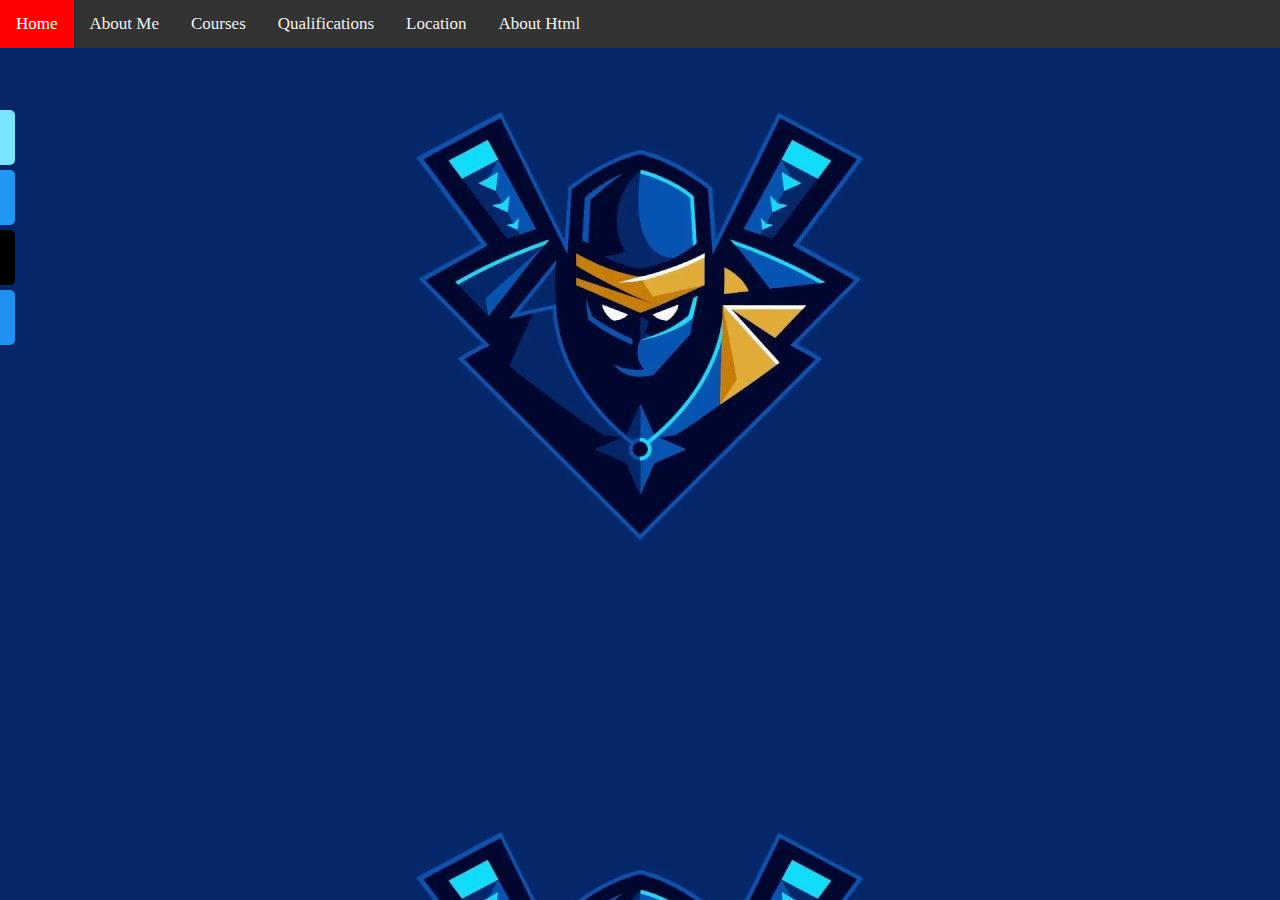
<file: index.html>
<!DOCTYPE html>
<html>

<head>
    <meta name="viewport" content="width=device-width,initial-scale=1.0">
    <meta charset="UTF-8">
    <meta name="author" content="Apoorv Jaiswal">
    <meta name="Keywords" content="html,javascript,css,web,website">
    <link href="https://fonts.googleapis.com/css2?family=MuseoModerno:wght@800&display=swap" rel="stylesheet">
    <title>
        My Website
    </title>
    <link href="style.css" rel="stylesheet">

</head>

<body background="26443.jpg" style="background-size: auto;">
    <div id="mySidenav" class="sidenav">
        <a href="https://www.linkedin.com/in/apoorv-jaiswal-254b82157/" id="linkedIn" target="_blank"><img
                src="linkedIn.png" id="logo">linkedIn</a>
        <a href="https://www.instagram.com/apoorv.jaiswal.9231/" id="insta" target="_blank"><img src="insta.jpg"
                id="logo">Instagram</a>
        <a href="https://github.com/apoorvjaiswal" id="github" target="_blank"><img src="gitHub.png"
                id="logo">Github</a>
        <a href="https://www.facebook.com/apoorv.jaiswal.9231"id="face"target="_blank"><img src="facebook.png"
            id="logo">Facebook</a>                
    </div>

    <div class="topnav" id="myTopnav">
        <a href="index.html" class="active">Home</a>
        <a href="aboutme.html">About Me</a>
        <a href="courses.html">Courses</a>
        <a href="projects.html">Qualifications</a>
        <a href="location.html">Location</a>
        <a href="abouthtml.html">About Html</a>

    </div>
    

</body>

</html>
</file>
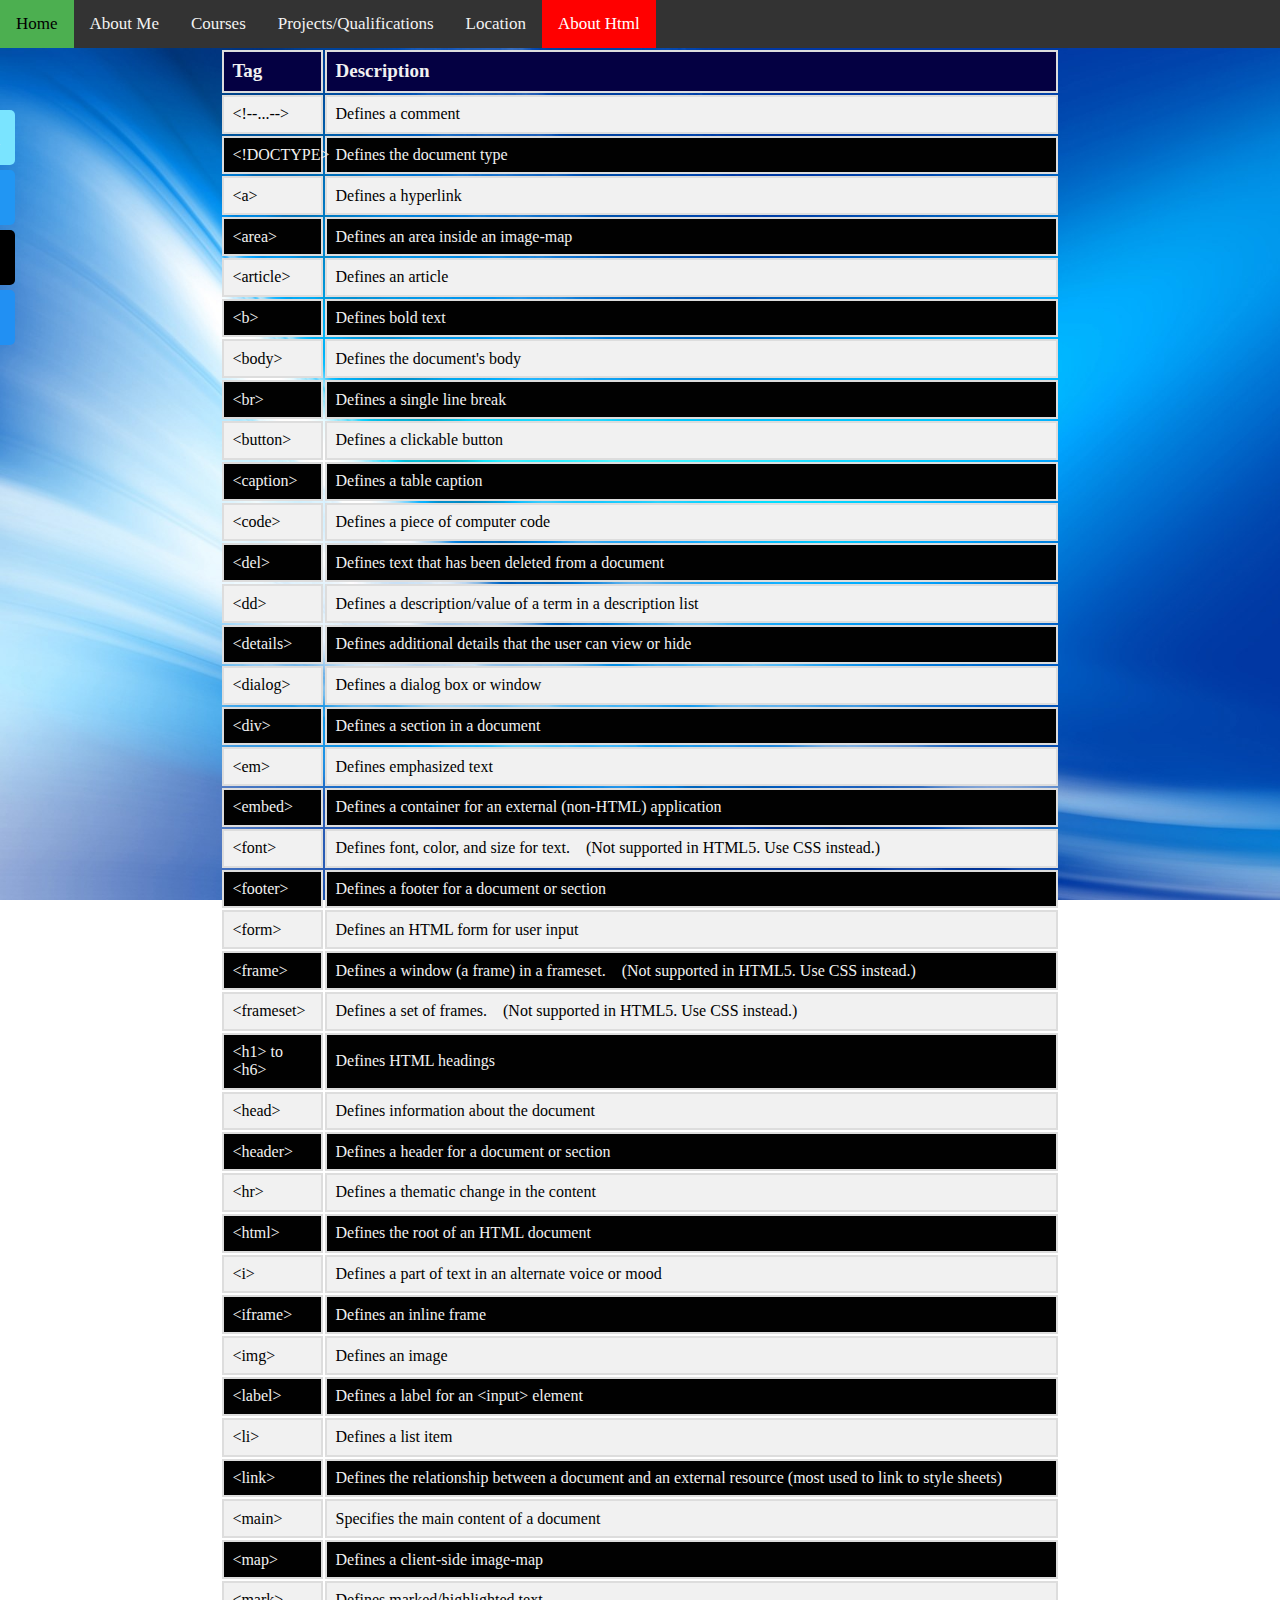
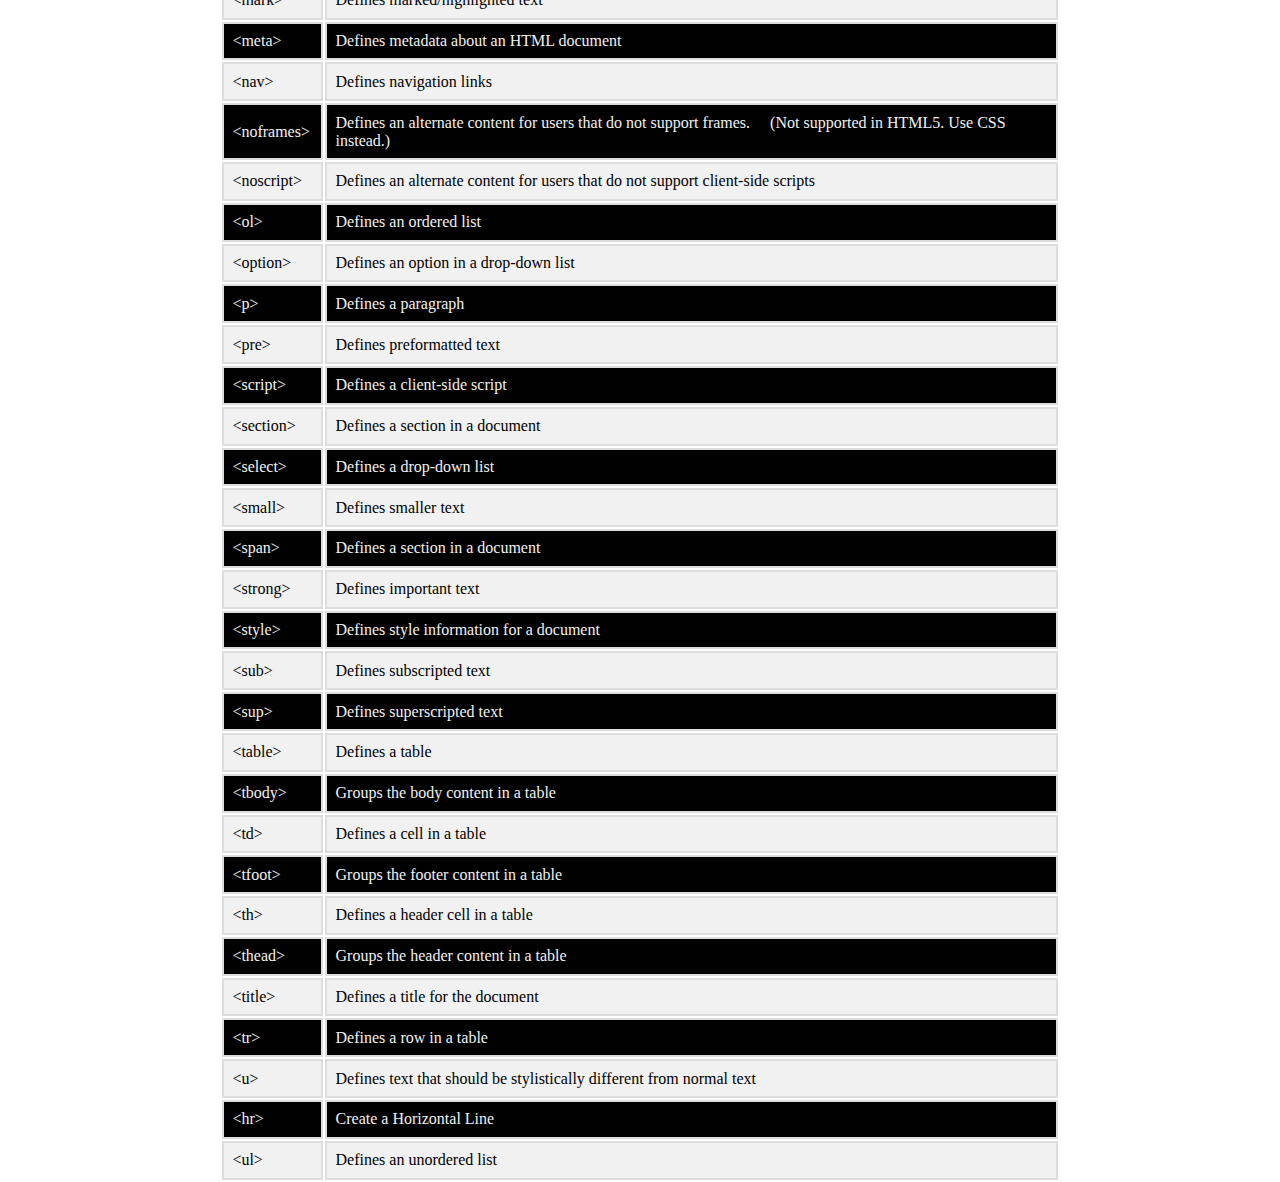
<file: abouthtml.html>
<!DOCTYPE html>
<html>

<head>
    <title>
        About HTML.
    </title>
    <link href="style.css" rel="stylesheet">

</head>

<body background="background-wallpapers-13.jpg" id="about">
    <div id="mySidenav" class="sidenav">
        <a href="https://www.linkedin.com/in/apoorv-jaiswal-254b82157/" id="linkedIn" target="_blank"><img
                src="linkedIn.png" id="logo">linkedIn</a>
        <a href="https://www.instagram.com/apoorv.jaiswal.9231/" id="insta" target="_blank"><img src="insta.jpg"
                id="logo">Instagram</a>
        <a href="https://github.com/apoorvjaiswal" id="github" target="_blank"><img src="gitHub.png"
                id="logo">Github</a>
        <a href="https://www.facebook.com/apoorv.jaiswal.9231"id="face"target="_blank"><img src="facebook.png"
            id="logo">Facebook</a>
    </div>
    <div class="topnav" id="myTopnav">
        <a href="index.html">Home</a>
        <a href="aboutme.html">About Me</a>
        <a href="courses.html">Courses</a>
        <a href="projects.html">Projects/Qualifications</a>
        <a href="location.html">Location</a>
        <a href="abouthtml.html" class="active">About Html</a>

        </a>

    </div>
    <div class="table">
        <table class="about-html" align="center">
            <tr class="main-tr">
                <td>Tag</td>
                <td>Description</td>
            </tr>
            <tr class="child-even">
                <td>&lt;!--...--&gt;</td>
                <td>Defines a comment</td>
            </tr>
            <tr class="child-odd">
                <td>&lt;!DOCTYPE&gt;</td>
                <td>Defines the document type</td>
            </tr>
            <tr class="child-even">
                <td>&lt;a&gt;</td>
                <td>Defines a hyperlink</td>
            </tr>
            <tr class="child-odd">
                <td>&lt;area&gt;</td>
                <td>Defines an area inside an image-map</td>
            </tr>
            <tr class="child-even">
                <td>&lt;article&gt;</td>
                <td>Defines an article</td>
            </tr>
            <tr class="child-odd">
                <td>&lt;b&gt;</td>
                <td>Defines bold text</td>
            </tr>
            <tr class="child-even">
                <td>&lt;body&gt;</td>
                <td>Defines the document's body</td>
            </tr>
            <tr class="child-odd">
                <td>&lt;br&gt;</td>
                <td>Defines a single line break</td>
            </tr>
            <tr class="child-even">
                <td>&lt;button&gt;</td>
                <td>Defines a clickable button</td>
            </tr>
            <tr class="child-odd">
                <td>&lt;caption&gt;</td>
                <td>Defines a table caption</td>
            </tr>
            <tr class="child-even">
                <td>&lt;code&gt;</td>
                <td>Defines a piece of computer code</td>
            </tr>
            <tr class="child-odd">
                <td>&lt;del&gt;</td>
                <td>Defines text that has been deleted from a document</td>
            </tr>
            <tr class="child-even">
                <td>&lt;dd&gt;</td>
                <td>Defines a description/value of a term in a description list</td>
            </tr>
            <tr class="child-odd">
                <td>&lt;details&gt;</td>
                <td>Defines additional details that the user can view or hide</td>
            </tr>
            <tr class="child-even">
                <td>&lt;dialog&gt;</td>
                <td>Defines a dialog box or window</td>
            </tr>
            <tr class="child-odd">
                <td>&lt;div&gt;</td>
                <td>Defines a section in a document</td>
            </tr>
            <tr class="child-even">
                <td>&lt;em&gt;</td>
                <td>Defines emphasized text</td>
            </tr>
            <tr class="child-odd">
                <td>&lt;embed&gt;</td>
                <td>Defines a container for an external (non-HTML) application</td>
            </tr>
            <tr class="child-even">
                <td>&lt;font&gt;</td>
                <td>Defines font, color, and size for text. &nbsp;&nbsp;&nbsp;(Not supported in HTML5. Use CSS instead.)
                </td>
            </tr>
            <tr class="child-odd">
                <td>&lt;footer&gt;</td>
                <td>Defines a footer for a document or section</td>
            </tr>
            <tr class="child-even">
                <td>&lt;form&gt;</td>
                <td>Defines an HTML form for user input</td>
            </tr>
            <tr class="child-odd">
                <td>&lt;frame&gt;</td>
                <td>Defines a window (a frame) in a frameset. &nbsp;&nbsp;&nbsp;(Not supported in HTML5. Use CSS
                    instead.)</td>
            </tr>
            <tr class="child-even">
                <td>&lt;frameset&gt;</td>
                <td>Defines a set of frames. &nbsp;&nbsp;&nbsp;(Not supported in HTML5. Use CSS instead.)</td>
            </tr>
            <tr class="child-odd">
                <td>&lt;h1&gt; to &lt;h6&gt;</td>
                <td>Defines HTML headings</td>
            </tr>
            <tr class="child-even">
                <td>&lt;head&gt;</td>
                <td>Defines information about the document</td>
            </tr>
            <tr class="child-odd">
                <td>&lt;header&gt;</td>
                <td>Defines a header for a document or section</td>
            </tr>
            <tr class="child-even">
                <td>&lt;hr&gt;</td>
                <td>Defines a thematic change in the content</td>
            </tr>
            <tr class="child-odd">
                <td>&lt;html&gt;</td>
                <td>Defines the root of an HTML document</td>
            </tr>
            <tr class="child-even">
                <td>&lt;i&gt;</td>
                <td>Defines a part of text in an alternate voice or mood</td>
            </tr>
            <tr class="child-odd">
                <td>&lt;iframe&gt;</td>
                <td>Defines an inline frame</td>
            </tr>
            <tr class="child-even">
                <td>&lt;img&gt;</td>
                <td>Defines an image</td>
            </tr>
            <tr class="child-odd">
                <td>&lt;label&gt;</td>
                <td>Defines a label&nbsp;for an &lt;input&gt; element</td>
            </tr>
            <tr class="child-even">
                <td>&lt;li&gt;</td>
                <td>Defines a list item</td>
            </tr>
            <tr class="child-odd">
                <td>&lt;link&gt;</td>
                <td>Defines the relationship between a document and an external resource (most
                    used to link to style sheets)</td>
            </tr>
            <tr class="child-even">
                <td>&lt;main&gt;</td>
                <td>Specifies the main content of a document</td>
            </tr>
            <tr class="child-odd">
                <td>&lt;map&gt;</td>
                <td>Defines a client-side image-map</td>
            </tr>
            <tr class="child-even">
                <td>&lt;mark&gt;</td>
                <td>Defines marked/highlighted text</td>
            </tr>
            <tr class="child-odd">
                <td>&lt;meta&gt;</td>
                <td>Defines metadata about an HTML document</td>
            </tr>
            <tr class="child-even">
                <td>&lt;nav&gt;</td>
                <td>Defines navigation links</td>
            </tr>
            <tr class="child-odd">
                <td>&lt;noframes&gt;</td>
                <td>Defines an alternate content for users that do not support frames. &nbsp;&nbsp;&nbsp;&nbsp;(Not
                    supported in HTML5. Use CSS instead.)</td>
            </tr>
            <tr class="child-even">
                <td>&lt;noscript&gt;</td>
                <td>Defines an alternate content for users that do not support
                    client-side scripts</td>
            </tr>
            <tr class="child-odd">
                <td>&lt;ol&gt;</td>
                <td>Defines an ordered list</td>
            </tr>
            <tr class="child-even">
                <td>&lt;option&gt;</td>
                <td>Defines an option in a drop-down list</td>
            </tr>
            <tr class="child-odd">
                <td>&lt;p&gt;</td>
                <td>Defines a paragraph</td>
            </tr>
            <tr class="child-even">
                <td>&lt;pre&gt;</td>
                <td>Defines preformatted text</td>
            </tr>
            <tr class="child-odd">
                <td>&lt;script&gt;</td>
                <td>Defines a client-side script</td>
            </tr>
            <tr class="child-even">
                <td>&lt;section&gt;</td>
                <td>Defines a section in a document</td>
            </tr>
            <tr class="child-odd">
                <td>&lt;select&gt;</td>
                <td>Defines a drop-down list</td>
            </tr>
            <tr class="child-even">
                <td>&lt;small&gt;</td>
                <td>Defines smaller text</td>
            </tr>
            <tr class="child-odd">
                <td>&lt;span&gt;</td>
                <td>Defines a section in a document</td>
            </tr>
            <tr class="child-even">
                <td>&lt;strong&gt;</td>
                <td>Defines important text</td>
            </tr>
            <tr class="child-odd">
                <td>&lt;style&gt;</td>
                <td>Defines style information for a document</td>
            </tr>
            <tr class="child-even">
                <td>&lt;sub&gt;</td>
                <td>Defines subscripted text</td>
            </tr>
            <tr class="child-odd">
                <td>&lt;sup&gt;</td>
                <td>Defines superscripted text</td>
            </tr>
            <tr class="child-even">
                <td>&lt;table&gt;</td>
                <td>Defines a table</td>
            </tr>
            <tr class="child-odd">
                <td>&lt;tbody&gt;</td>
                <td>Groups the body content in a table</td>
            </tr>
            <tr class="child-even">
                <td>&lt;td&gt;</td>
                <td>Defines a cell in a table</td>
            </tr>
            <tr class="child-odd">
                <td>&lt;tfoot&gt;</td>
                <td>Groups the footer content in a table</td>
            </tr>
            <tr class="child-even">
                <td>&lt;th&gt;</td>
                <td>Defines a header cell in a table</td>
            </tr>
            <tr class="child-odd">
                <td>&lt;thead&gt;</td>
                <td>Groups the header content in a table</td>
            </tr>
            <tr class="child-even">
                <td>&lt;title&gt;</td>
                <td>Defines a title for the document</td>
            </tr>
            <tr class="child-odd">
                <td>&lt;tr&gt;</td>
                <td>Defines a row in a table</td>
            </tr>
            <tr class="child-even">
                <td>&lt;u&gt;</td>
                <td>Defines text that should be stylistically different from normal text</td>
            </tr>
            <tr class="child-odd">
                <td>&lt;hr&gt;</td>
                <td>Create a Horizontal Line</td>
            </tr>
            <tr class="child-even">
                <td>&lt;ul&gt;</td>
                <td>Defines an unordered list</td>
            </tr>
        </table>
    </div>
</body>

</html>
</file>
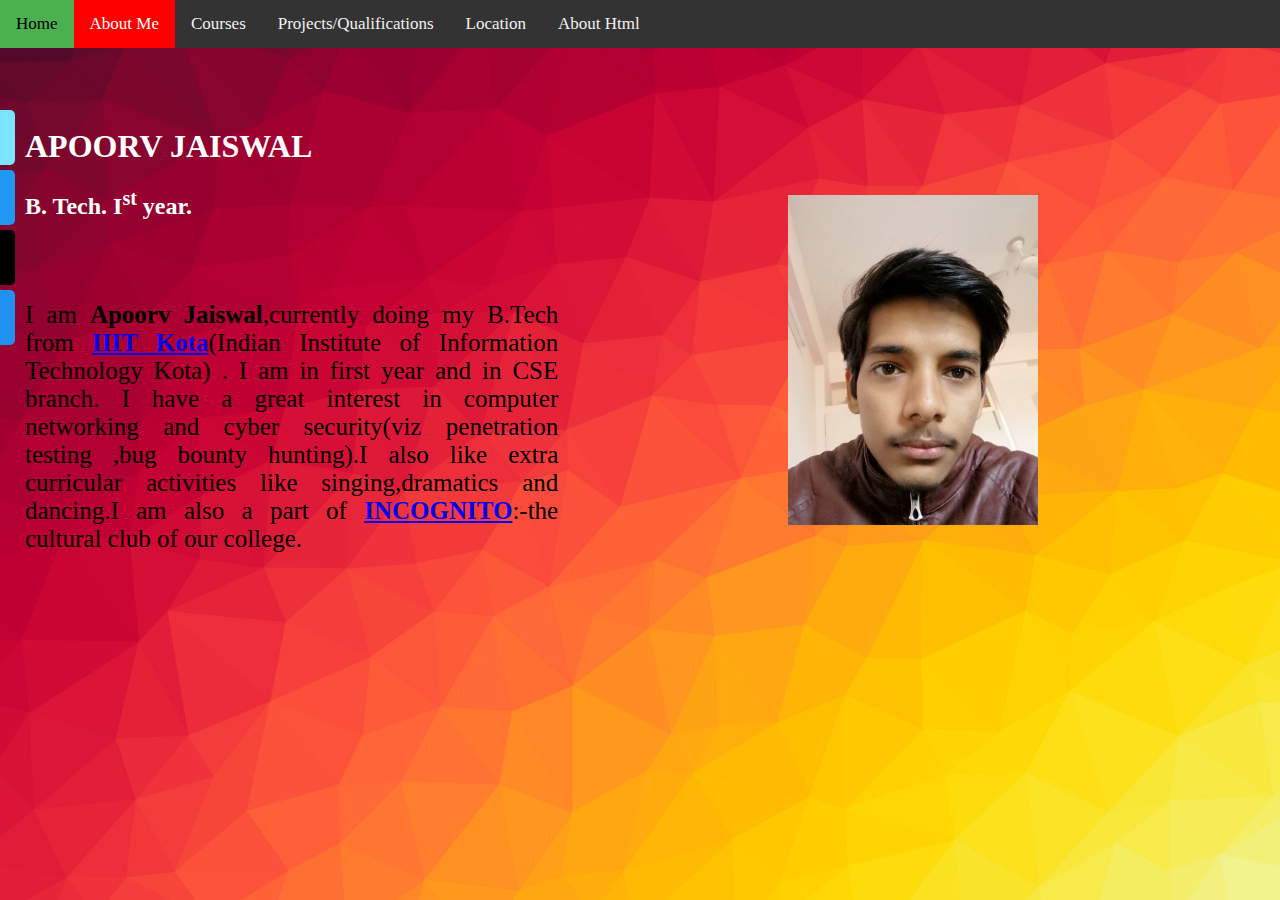
<file: aboutme.html>
<!DOCTYPE html>
<html>

<head>
    <title>
        About Me.
    </title>
    <link href="style.css" rel="stylesheet">
</head>

<body background="html-color-codes-color-tutorials-hero-00e10b1f.jpg" id="about">
    <div id="mySidenav" class="sidenav">
        <a href="https://www.linkedin.com/in/apoorv-jaiswal-254b82157/" id="linkedIn" target="_blank"><img
                src="linkedIn.png" id="logo">linkedIn</a>
        <a href="https://www.instagram.com/apoorv.jaiswal.9231/" id="insta" target="_blank"><img src="insta.jpg"
                id="logo">Instagram</a>
        <a href="https://github.com/apoorvjaiswal" id="github" target="_blank"><img src="gitHub.png"
                id="logo">Github</a>
        <a href="https://www.facebook.com/apoorv.jaiswal.9231"id="face"target="_blank"><img src="facebook.png"
        id="logo">Facebook</a>
    </div>
    <div class="topnav" id="myTopnav">
        <a href="index.html">Home</a>
        <a href="#" class="active">About Me</a>
        <a href="courses.html">Courses</a>
        <a href="projects.html">Projects/Qualifications</a>
        <a href="location.html">Location</a>
        <a href="abouthtml.html">About Html</a>

        </a>
    </div>
    <div class="row">
        <div class="col-5">
            <p class="details">
                <br>
                <h1 class="detail-1">APOORV JAISWAL</h1>
                <h2 class="detail-2">B. Tech. I<sup>st</sup> year.</h2>
            </p>
            <br><br>
            <p class="content">
                I am <strong>Apoorv Jaiswal</strong>,currently doing my B.Tech from <a
                    href="https://www.iiitkota.ac.in"><strong>IIIT Kota</strong></a>(Indian Institute of Information Technology Kota) .
                     I am in first year and in CSE branch.
                     I have a great interest in computer networking and cyber security(viz
                     penetration testing ,bug bounty hunting).I also like extra curricular 
                     activities like singing,dramatics and dancing.I am also a part of 
                     <a href="https://www.facebook.com/INCOGNITO-The-Cultural-Club-331400330777029/"><strong>INCOGNITO</strong></a>:-the cultural club of our college.
            </p>
        </div>
        <div class="col-5">
            <div class="row">
                <div class="col-12">
                    <div class="image-profile">
                        <img src="IMG_20200114_153845.jpg" alt="Profile Photo" align="right">
                    </div>
                </div>
            </div>
        </div>
    </div>
</body>

</html>
</file>
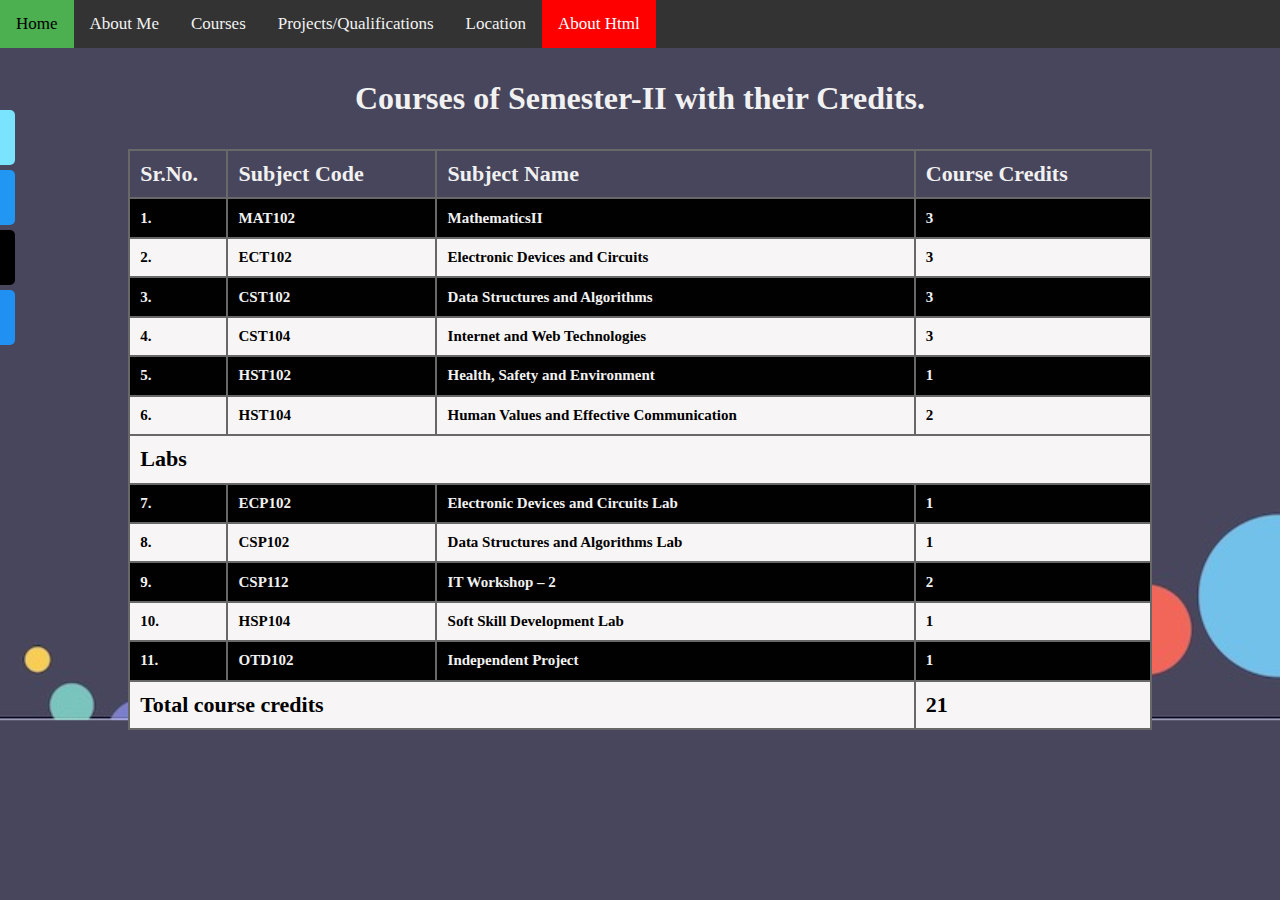
<file: courses.html>
<!DOCTYPE html>
<html>

<head>
    <title>
        My Website
    </title>
    <link href="style.css" rel="stylesheet">

</head>

<body background="Colorful-Circle-Simple-Background-Image-1.jpg" style="background-size:contain;">
    <div id="mySidenav" class="sidenav">
        <a href="https://www.linkedin.com/in/apoorv-jaiswal-254b82157/" id="linkedIn" target="_blank"><img
                src="linkedIn.png" id="logo">linkedIn</a>
        <a href="https://www.instagram.com/apoorv.jaiswal.9231/" id="insta" target="_blank"><img src="insta.jpg"
                id="logo">Instagram</a>
        <a href="https://github.com/apoorvjaiswal" id="github" target="_blank"><img src="gitHub.png"
                id="logo">Github</a>
        <a href="https://www.facebook.com/apoorv.jaiswal.9231"id="face"target="_blank"><img src="facebook.png"
        id="logo">Facebook</a>
    </div>

    <div class="topnav" id="myTopnav">
        <a href="index.html">Home</a>
        <a href="aboutme.html">About Me</a>
        <a href="courses.html">Courses</a>
        <a href="projects.html">Projects/Qualifications</a>
        <a href="location.html">Location</a>
        <a href="abouthtml.html" class=active>About Html</a>

        </a>
    </div>
    <div>
        <p class="semester-II" align="center">
            Courses of Semester-II with their Credits.
        </p>
    </div>

    <div class="table">
        <table align="center" class="courses">
            <tr class="first-row">
                <th>Sr.No.</th>
                <th>Subject Code</th>
                <th>Subject Name</th>
                <th>Course Credits</th>
            </tr>
            <tr class="child-odd">
                <th>1.</th>
                <th>MAT102</th>
                <th>MathematicsII</th>
                <th>3</th>
            </tr>
            <tr class="child-even">
                <th>2.</th>
                <th>ECT102</th>
                <th>Electronic Devices and Circuits</th>
                <th>3</th>
            </tr>
            <tr class="child-odd">
                <th>3.</th>
                <th>CST102</th>
                <th>Data Structures and Algorithms</th>
                <th>3</th>
            </tr>
            <tr class="child-even">
                <th>4.</th>
                <th>CST104</th>
                <th>Internet and Web Technologies</th>
                <th>3</th>
            </tr>
            <tr class="child-odd">
                <th>5.</th>
                <th>HST102</th>
                <th>Health, Safety and Environment</th>
                <th>1</th>
            </tr>
            <tr class="child-even">
                <th>6.</th>
                <th>HST104</th>
                <th>Human Values and Effective Communication</th>
                <th>2</th>
            </tr>
            <tr class="first-row  child-even lab-total-row">
                <th colspan="4">Labs</th>
            </tr>
            <tr class="child-odd">
                <th>7.</th>
                <th>ECP102</th>
                <th>Electronic Devices and Circuits Lab</th>
                <th>1</th>
            </tr>
            <tr class="child-even">
                <th>8.</th>
                <th>CSP102</th>
                <th>Data Structures and Algorithms Lab</th>
                <th>1</th>
            </tr>
            <tr class="child-odd">
                <th>9.</th>
                <th>CSP112</th>
                <th>IT Workshop – 2</th>
                <th>2</th>
            </tr>
            <tr class="child-even">
                <th>10.</th>
                <th>HSP104</th>
                <th>Soft Skill Development Lab</th>
                <th>1</th>
            </tr>
            <tr class="child-odd">
                <th>11.</th>
                <th>OTD102</th>
                <th>Independent Project</th>
                <th>1</th>
            </tr>
            <tr class="first-row child-even lab-total-row" style="color: black;">
                <th colspan="3">Total course credits</th>
                <th>21</th>
            </tr>
        </table>
    </div>



</body>

</html>
</file>
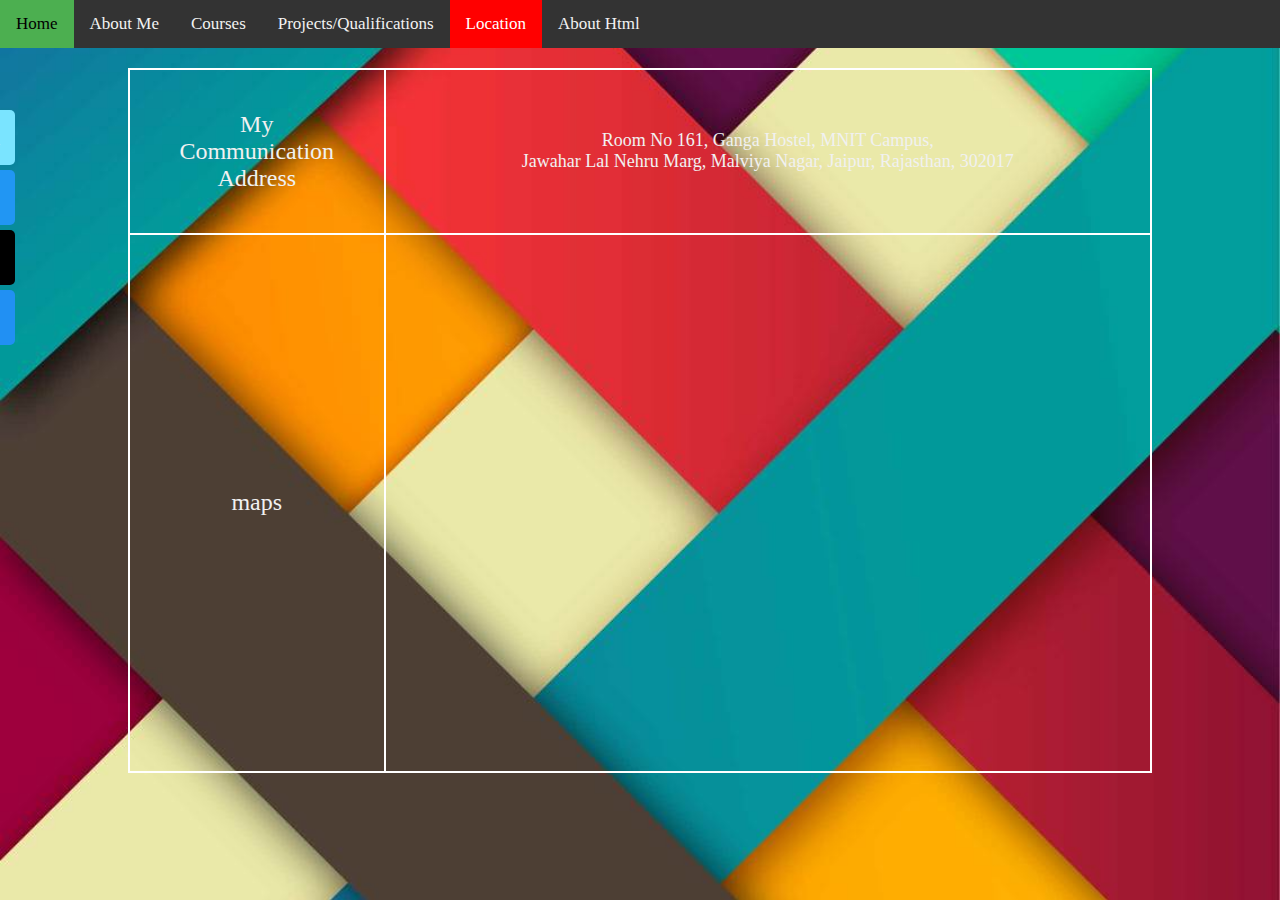
<file: location.html>
<!DOCTYPE html>
<html>

<head>
    <title>
        Projects and Qualifications.
    </title>
    <link href="style.css" rel="stylesheet">

</head>

<body background="about me background.jpg" id="about">
    <div id="mySidenav" class="sidenav">
        <a href="https://www.linkedin.com/in/apoorv-jaiswal-254b82157/" id="linkedIn" target="_blank"><img
                src="linkedIn.png" id="logo">linkedIn</a>
        <a href="https://www.instagram.com/apoorv.jaiswal.9231/" id="insta" target="_blank"><img src="insta.jpg"
                id="logo">Instagram</a>
        <a href="https://github.com/apoorvjaiswal" id="github" target="_blank"><img src="gitHub.png"
                id="logo">Github</a>
        <a href="https://www.facebook.com/apoorv.jaiswal.9231"id="face"target="_blank"><img src="facebook.png"
            id="logo">Facebook</a>
    </div>
    <div class="topnav" id="myTopnav">
        <a href="index.html">Home</a>
        <a href="aboutme.html">About Me</a>
        <a href="courses.html">Courses</a>
        <a href="projects.html">Projects/Qualifications</a>
        <a href="location.html" class="active">Location</a>
        <a href="abouthtml.html">About Html</a>

        </a>
    </div>
    <div class="table">
        <table border="1" align="center" class="address">
            <tr>
                <td class="disp-cell">My Communication Address</td>
                <td class="ad-cell">Room No 161, Ganga Hostel,
                    MNIT Campus, <br> Jawahar Lal Nehru Marg,
                    Malviya Nagar, Jaipur, Rajasthan, 302017</td>
            </tr>
            <tr>
                <td class="disp-cell"> maps</td>
                <td class="map-cell">
                    <iframe
                        src="https://www.google.com/maps/embed?pb=!1m18!1m12!1m3!1d2703.9427060679923!2d75.81526726522597!3d26.863753868541256!2m3!1f0!2f0!3f0!3m2!1i1024!2i768!4f13.1!3m3!1m2!1s0x0%3A0x1023bdda2b9cf1ff!2sGanga%20hostel!5e1!3m2!1sen!2sin!4v1582301098691!5m2!1sen!2sin"
                        width="600" height="450" frameborder="0" style="border:0;" allowfullscreen=""></iframe>
                </td>
            </tr>
        </table>
    </div>

</body>

</html>
</file>
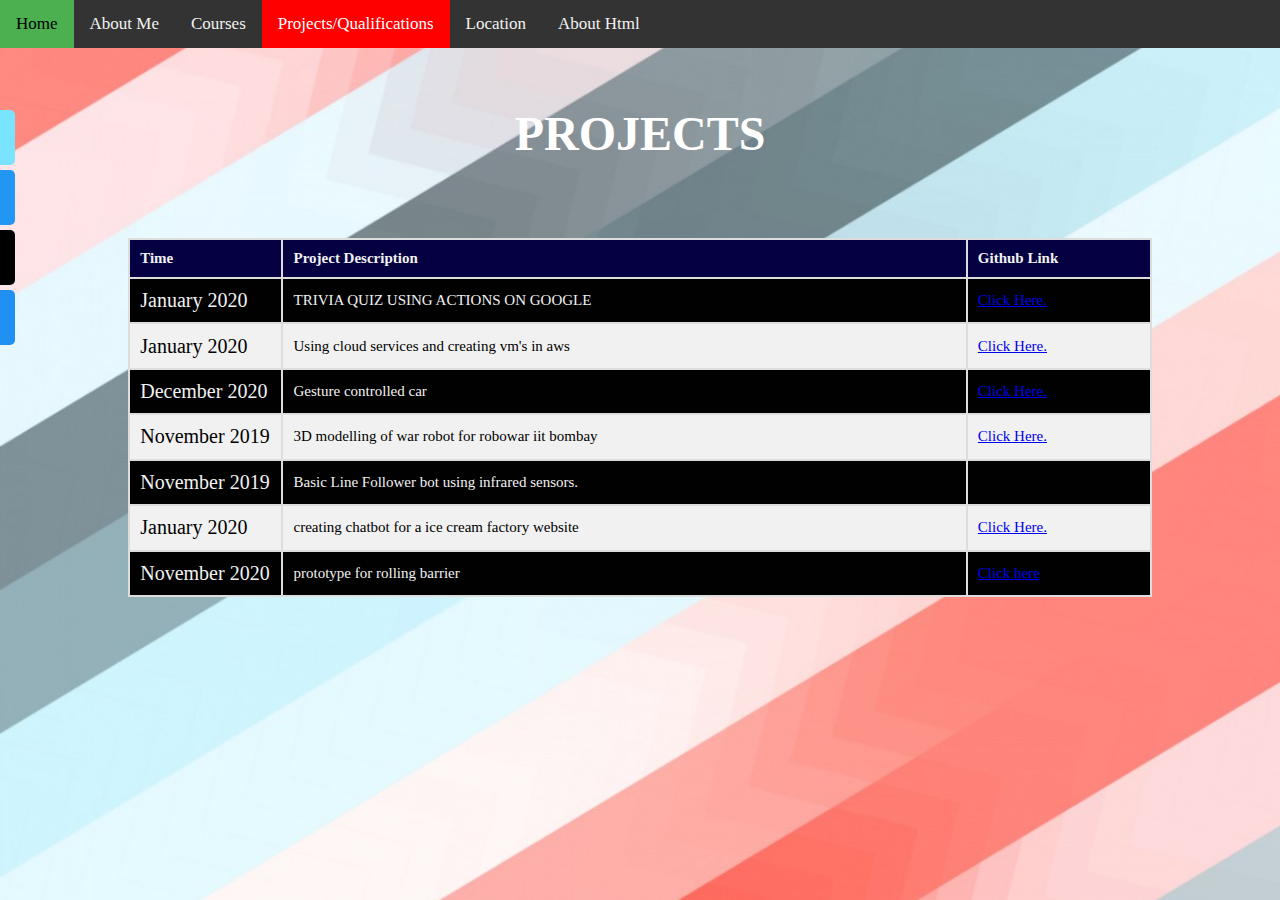
<file: projects.html>
<!DOCTYPE html>
<html>

<head>
    <meta charset="UTF-8">
    <meta name="viewport" content="width=device-width, initial-scale=1.0 shrink-to-fit=no">
    <meta http-equiv="x-ua-compatible" content="ie=edge">
    <title>
        Projects and Qualifications.
    </title>
    <link href="style.css" rel="stylesheet">

</head>

<body background="color-strips-linii-background-fon.jpg" id="about">
    <div id="mySidenav" class="sidenav">
        <a href="https://www.linkedin.com/in/apoorv-jaiswal-254b82157/" id="linkedIn" target="_blank"><img
                src="linkedIn.png" id="logo">linkedIn</a>
        <a href="https://www.instagram.com/apoorv.jaiswal.9231/" id="insta" target="_blank"><img src="insta.jpg"
                id="logo">Instagram</a>
        <a href="https://github.com/apoorvjaiswal" id="github" target="_blank"><img src="gitHub.png"
                id="logo">Github</a>
        <a href="https://www.facebook.com/apoorv.jaiswal.9231"id="face"target="_blank"><img src="facebook.png"
            id="logo">Facebook</a>
    </div>
    <div class="topnav" id="myTopnav">
        <a href="index.html">Home</a>
        <a href="aboutme.html">About Me</a>
        <a href="courses.html">Courses</a>
        <a href="#" class="active">Projects/Qualifications</a>
        <a href="location.html">Location</a>
        <a href="abouthtml.html">About Html</a>

        </a>
    </div>

    <div class="container">
        <div class="image-set">
            <div class="row">
                <div class="col-12">
                    <div class="content-header">
                        <h1>PROJECTS</h1>
                    </div>
                </div>
            </div>
        </div>
    </div>
    <div class="table">
        <table class="projects" align="center">
            <tr class="main-tr">
                <td>Time</td>
                <td>Project Description</td>
                <td>Github Link</td>
            </tr>
            <tr class="child-odd">
                <td class="first-col"> January 2020 </td>
                <td> TRIVIA QUIZ USING ACTIONS ON GOOGLE</td>
                <td><a href="https://console.actions.google.com/u/0/project/kiosjdq/simulator">Click Here.</a></td>
            </tr>
            <tr class="child-even">
                <td class="first-col">January 2020 </td>
                <td>Using cloud services and creating vm's in aws</td>
                <td><a href="https://console.aws.amazon.com/console/home?nc2=h_ct&src=header-signin&region=us-east-1">Click Here.</a></td>
            </tr>
            <tr class="child-odd">
                <td class="first-col"> December 2020 </td>
                <td> Gesture controlled car</td>
                <td><a href="https://github.com/apoorvjaiswal/gesture-control-car">Click Here.</a></td>
            </tr>
            <tr class="child-even">
                <td class="first-col"> November 2019 </td>
                <td>3D modelling of war robot for robowar iit bombay</td>
                <td><a href="https://github.com/apoorvjaiswal/robowar-robot-design">Click Here.</a></td>
            </tr>
            <tr class="child-odd">
                <td class="first-col"> November 2019 </td>
                <td> Basic Line Follower bot using infrared sensors.</td>
                <td></td>
            </tr>
            <tr class="child-even">
                <td class="first-col">January 2020</td>
                <td>creating chatbot for a ice cream factory website</td>
                <td><a href="https://console.actions.google.com/u/0/project/commbot-e2c07/simulator">Click Here.</a></td>
            </tr>
            <tr class="child-odd">
                <td class="first-col">November 2020</td>
                <td>prototype for rolling barrier</td>
                <td><a href="https://github.com/apoorvjaiswal/ROLLING-BARRIER-DESIGN">Click here</a></td>
            </tr>
        </table>
    </div>
</body>

</html>
</file>
<file: style.css>
body {
  margin: 0;
}

#mySidenav a {
    position: absolute; 
    left: -115px;
    transition: 0.3s;
    padding: 15px; 
    width: 100px; 
    text-decoration: none; 
    font-size: 20px; 
    color: white; 
    border-radius: 0 5px 5px 0; 
  }
  #about{
    
    background-repeat: no-repeat;
    background-size: cover;
    background-attachment: fixed;
  }
  
  #mySidenav a:hover {
    left: 0; 
  }
 
  #insta {
    top: 110px;
    background-color: rgb(122, 228, 255);
  }
  
  #linkedIn {
    top: 170px;
    background-color: #2196F3;
  }
  
  #github {
    top: 230px;
    background-color: #000000; 
  }
  #face {
    top: 290px;
    background-color: #2190f3;
  }
  #logo {
      height: 20px;
      width: 20px;
  }
  .topnav {
    overflow: hidden;
    background-color: #333;
  }
  
  .topnav a {
    float: left;
    display: block;
    color: #f2f2f2;
    text-align: center;
    padding: 14px 16px;
    text-decoration: none;
    font-size: 17px;
  }
  
  .topnav a:hover {
    background-color:#4CAF50;
    color: black;
  }
  
  .topnav a.active {
    background-color: #ff0000;
    color: white;
  }
  
  .topnav .icon {
    display: none;
  }
  
  .row {
    width: 100%;
    display: flex;
    flex-wrap: wrap;
    align-items: center;
    margin: 0;
}

.row::after {
    display: table;
    clear: both;
    content: "";
}

.col-1 {width: 8.33%;}
.col-2 {width: 16.66%;}
.col-3 {width: 25%;}
.col-4 {width: 33.33%;}
.col-5 {width: 41.66%;}
.col-6 {width: 50%;}
.col-7 {width: 58.33%;}
.col-8 {width: 66.66%;}
.col-9 {width: 75%;}
.col-10 {width: 83.33%;}
.col-11 {width: 91.66%;}
.col-12 {width: 100%;}

div.container div.row div.col-12{
  padding: 2%;
  text-align: center;
}

p.content {
  font-size: 25px;
  text-align: justify;
  text-justify: inter-word;
}

div.content-header {
  color: #fff;
  font-size: x-large;
}

pre.qualification {
  font-size: 15px;
}

/* div.image-set {
  width: 100%;
  height: 7%;
  background-image: url(nature.jpeg);
  background-repeat: no-repeat;
} */

div.col-5 {
  /* margin: 10px; */
  padding: 25px;
}
/* div.left-portion {
  padding-top: 0;
} */

h1.detail-1 {
  font-size: xx-large;
  color: rgb(255, 255, 255);
}

h2.detail-2 {
  font-size: x-large;
  color: rgb(255, 255, 255);
}

/* p.details {
  display: block;
  padding-left: 5%;
  padding-bottom: 7%;
  font-weight: 700;
  font-size: xx-large;
  margin: 0; */
  /* min-height: 25px; */
  /* margin-block-start: 0; */
  
/* } */

div.image-profile img{
  margin-left: 120px;
  /* float: right; */
  margin-right: 100px;
  margin-top: 70px;
  padding: 3px;
  height: 330px;
  width: 250px;
  /* float: left; */
  /* background-color: gray; */
}

/* p.connect div.connect-place-main {
  font-size: 10px;
} */

div.box {
      background-color: #fff;
      margin: 60px 20px 0px 20px;
      box-shadow: 0 0 0 2px rgba(0,0,0,0.15),
          0 2px 3px 0 rgba(0,0,0,.1);
      float: right;
      padding: 10px;
      border-radius: 5px;
      width: 70%;
}
pre.qualification {
  font-size: 15px;
}
div.table table.projects{
  display: table;
  text-align: center;
  border-spacing: 2px;
  border-collapse: collapse;
  border: 2px solid black;
  /* border-radius: 35px; */
  margin-top: 19px;
  margin-bottom: 20px;
  width: 80%;
}

div.table table.projects tr td.first-col {
  width: 15%;
  font-size: 20px;
}

div.table table.projects tr.child-even {
  background-color: #f1f1f1
}

div.table table.projects tr.child-odd {
  color: #f1f1f1;
  background-color: #010101;
  
}

div.table table.projects tr.main-tr {
  font-size: 20px;
  font-weight: 600;
  color: #f1f1f1;
  background-color: #040042;
}

div.table  table.projects tr td {
  font-size: 15px;
  border: 2px solid #ddd;
  text-align: left;
  padding: 1%;
  width: auto;
}

div.table table.address{
  display: table;
  text-align: center;
  border-spacing: 2px;
  border-collapse: collapse;
  border: 2px solid white;
  /* border-radius: 35px; */
  margin-top: 20px;
  margin-bottom: 20px;
  width: 80%;
}

div.table  table.address tr td {
  color: #f1f1f1;
  border: 2px solid white;
  padding: 4%;
  width: auto;
}

div.table  table.address tr td.ad-cell {
  color: #f1f1f1;
  font-size: 18px;
  width: 75%;
}

div.table  table.address tr td.disp-cell {
  color: #f1f1f1;
  font-size: x-large;
}

div.table table.about-html tr.child-even {
  background-color: #f1f1f1
}

div.table table.about-html tr.child-odd {
  color: #f1f1f1;
  background-color: #010101
}

div.table table.about-html tr.main-tr {
  font-size: 19px;
  color: #f1f1f1;
  background-color: #040042;
  font-weight: 600;
}

div.table  table.about-html tr td {
  border: 2px solid #ddd;
  text-align: left;
  padding: 1%;
  width: auto;
}

div p.semester-II {
  color: #f1f1f1;
  font-size: xx-large;
  font-weight: 700;
}

div.table table.courses{
  display: table;
  text-align: center;
  border-spacing: 2px;
  border-collapse: collapse;
  border: 2px solid black;
  /* border-radius: 35px; */
  margin-top: 19px;
  margin-bottom: 20px;
  width: 80%;
}

div.table table.courses tr.first-row th {
  /* width: 15%; */
  color: #f1f1f1;
  font-size: 22px;
}

div.table table.courses tr.child-even {
  background-color: #f7f5f5
}

div.table table.courses tr.child-odd {
  color: #f1f1f1;
  background-color: #010101
}

/* div.table table.projects tr.main-tr {
  font-size: 20px;
  font-weight: 600;
} */

div.table  table.courses tr th {
  font-size: 15px;
  border: 2px solid rgb(104, 104, 104);
  text-align: left;
  padding: 1%;
  width: auto;
}

div.table  table.courses tr.lab-total-row th{
  color: #000000;
}
</file>
